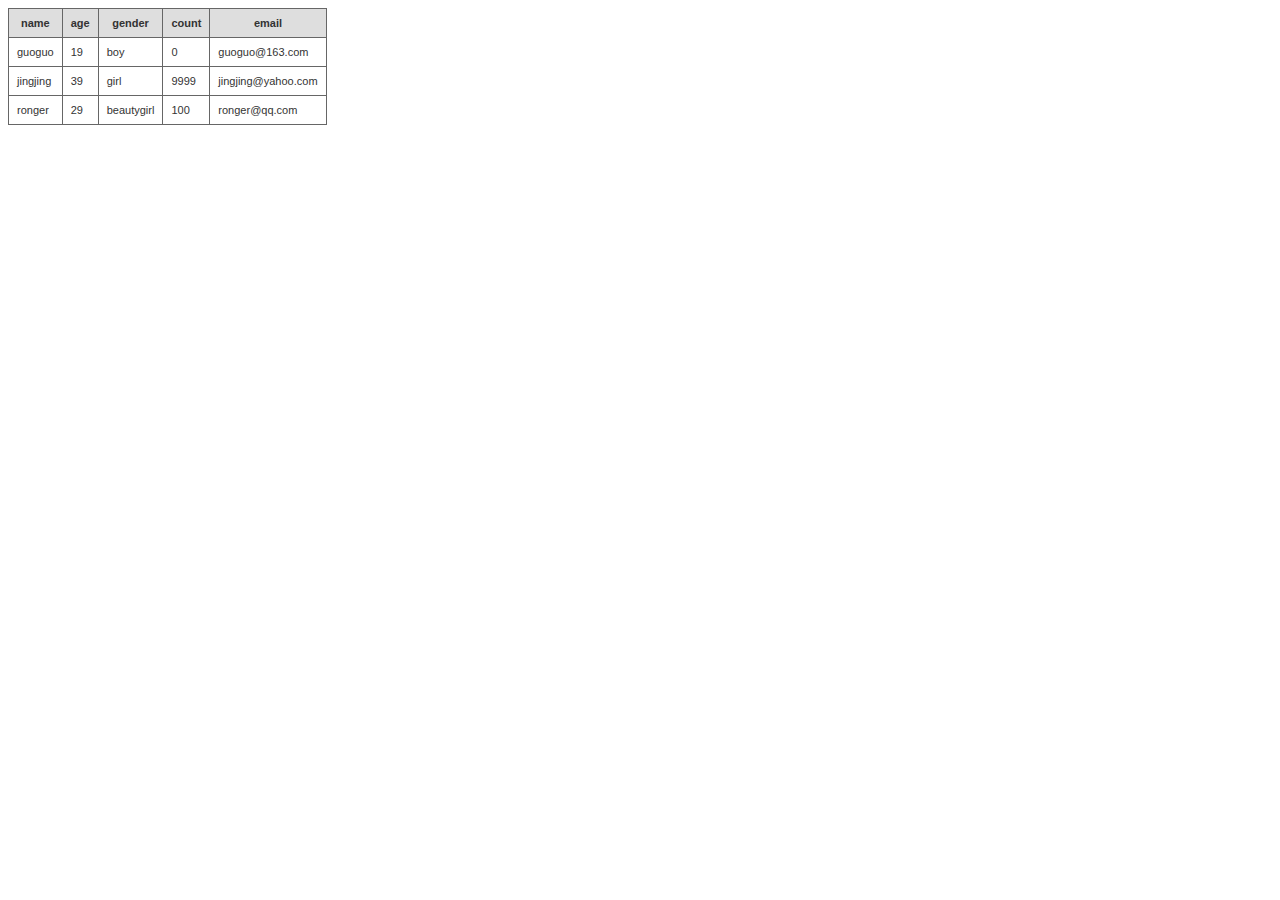
<file: 面向对象大表哥.html>
<!DOCTYPE html>
<html lang="en">
<head>
    <meta charset="UTF-8">
    <meta name="viewport" content="width=device-width, initial-scale=1.0">
    <meta http-equiv="X-UA-Compatible" content="ie=edge">
    <title>03-面向对象实现大表哥</title>
    <link rel="stylesheet" type="text/css" href="table.css">
</head>
<body>
    <!--<form>
        <input type="text" name="name" value="guoguo">
        <button type="submit">提交</button>
    </form>-->
    <div id="list">
    </div>
    <script>
        // 构造函数
        function Table( target, url, tableClass, type, async, data ){
            // Table对象属性
            this.target = target;
            this.url = url || location.href;
            this.tableClass = tableClass || 'grid-table';//下文未输入tableClass的值，所以默认传的值是grid-table
            this.type = type || 'get';
            this.async = async || true;
            this.data = data || '';
            // Table对象方法
            this.load = function(){   //这个函数完成四个基本步骤，下面的函数都是为这个函数服务的
                var self = this;    //this就是Table
                console.log(this);  //这里打印出来的是Table
                // console.log(this.instanceof());
                var xhr = this.createRequest();  //第一步：这里调用这个函数完成新建对象的任务并且具备解决兼容性的问题
                xhr.open( this.type, this.url, this.async );//第二步：打开连接，这里三个参数是是请求方式，要打开的json路径，请求的方式
                //是异步请求还是同步请求，默认是异步请求
                console.log( this );//这里打印出来的是Table
                xhr.onreadystatechange = function(){ //第三步：状态改变，触发事件
                    var state = xhr.readyState, //根据状态判定是否执行以下代码
                        status = xhr.status;

                    if( state == 4 ){
                        if( status >= 200 && status < 300 || status == 304 ){
                            // 请求成功后，拿到服务器响应的数据，转换成对象，
                            //   并添加给Table对象的tableData属性，在去调用draw方法绘制表格
                            // console.log( this );
                            self.tableData = JSON.parse( xhr.responseText ); //因为这里要用到Table,而此处this指向xhr，所以要事先把Table用变量存储起来，从json文件中读取数据，并且
                            //转化为 json对象格式用于下面操作，这里自定义了一个属性，接收这个对象
                            console.log(self.tableData);//这里已经转换成object对象数组
                            self.draw();//这里调用draw方法，显示出表格中的数据
                        } else {
                            alert( '请求数据失败.' );
                        }
                    }
                };
                xhr.send();  //第四步：发送请求，因为不知道是异步还是同步，为防止出错，所以放在最后
            };
            this.draw = function(){
                console.log(this);//这里的this也是一个table对象
                var table = document.createElement( 'table' );//实例对象，用于渲染数据
                table.className = this.tableClass;//未输入tableClass的值，所以默认传的值是grid-table
                console.log(this.tableClass);
                table.appendChild( this.drawHead() );//加入表头
                table.appendChild( this.drawBody() );//加入表体
                document.querySelector( this.target ).appendChild( table );//这里的target是body中的div，在div中显示table
            };
            this.drawHead = function(){ //这个函数实现表头的数据的渲染
                var thead = document.createElement( 'thead' ),//建立表头
                    tr = document.createElement( 'tr' ),//新建一行
                    th;//新建列

                var k, obj;

                obj = this.tableData[ 0 ]; //这里未必是要是0，只要在数组长度范围内都可以，因为表格的首行
                //取得仅仅是属性名，然后显示在对应的列上面

                console.log(obj);

                for( k in obj ){
                    th = document.createElement( 'th' ); //随着循环新建列，有多少个属性名就有多少个列
                    th.innerHTML = k;//把属性名赋值给新建的列
                    tr.appendChild( th );//把这些列赋值给首行
                }
                thead.appendChild( tr );//把首行给表头

                return thead;//得到函数的返回值
            };
            this.drawBody = function(){
                var data = this.tableData;//这里要获得转化过对象数组
                console.log(data);
                var tbody =document.createElement( 'tbody' ),//建表体
                    tr,//建行
                    td;//建列

                var i = 0,
                    l = data.length,//得到data数组的长度
                    k,
                    obj;

                for( ; i < l; i++ ){//枚举数组对象
                    obj = data[ i ];
                    tr = document.createElement( 'tr' );//每有一个对象就要有一行来保存这个对象的数据
                    for( k in obj ){
                        td = document.createElement( 'td' );//有多少个属性名就有多少个列
                        td.innerHTML = obj[ k ];//列里面对应显示属性值
                        tr.appendChild( td );//把这些列保存到行中，一个对象就有一行
                    }
                    tbody.appendChild( tr );//把行保存在表体中去
                }

                return tbody;//得到这个方法的返回值
            };
            this.createRequest = function(){//这里是创建一个对象XMLHttpRequest，并且具备兼容IE浏览器的能力
                return XMLHttpRequest ?
                    new XMLHttpRequest() :
                    new ActiveXObject( 'XMLHTTP' );
            };
        }
        // 工厂函数
        function table( target, url, tableClass, type, async, data ){//利用工厂函数实例对象
            // 过滤无效参数
            // 如果使用者没有传入参数，就不能创建Table对象
            if( !target ){//target对象是一个必备参数，如没有这个参数直接返回，不再执行
                return null;
            }

            return new Table( target, url, tableClass, type, async, data );//有了这个参数之后实例对象
        }
        var t = table( '#list', 'data.json' );//调用table函数，传参得到一个table对象
        t.load();//用上面实例的对象调用load方法，load方法调用上面的几个方法渲染表格
    </script>
</body>
</html>
</file>
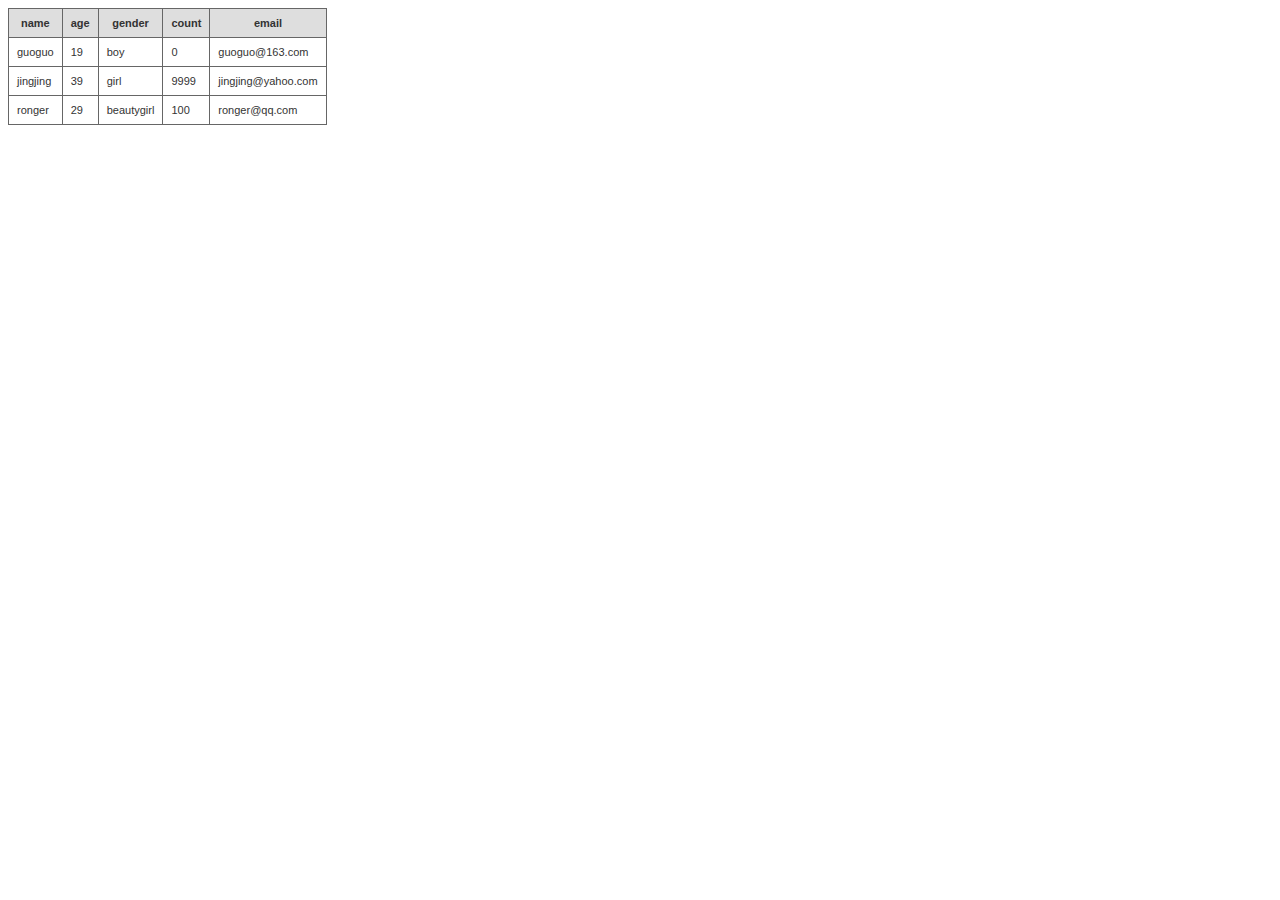
<file: 面向过程-大表哥.html>
<!DOCTYPE html>
<html lang="en">
<head>
    <meta charset="UTF-8">
    <title>大表哥</title>
    <link rel="stylesheet" type="text/css" href="table.css">
</head>
<body>
<div id="list">
</div>
</body>
<script>
    //数据要在表格中展示，首先在页面中创建表格
    var table=document.createElement("table"),
         thead=document.createElement("thead"), //表头标签，这里的数据显示对象的属性名
         tbody=document.createElement("tbody");//表体标签，这里显示对象的属性值
    table.className='grid-table';
    var tr, // 行
            th, // 表头列
            td; // 数据列
    //创建对象，用于接收data.json中的数据
    var xhr=XMLHttpRequest ?
            new XMLHttpRequest():
            new ActiveXObject( 'XMLHTTP' ); //这里是解决关于IE浏览器的兼容问题
    //调用open方法
    xhr.open("get","data.json",true);//这里true是用来表示是异步请求还是同步请求，不写的话默认是异步请求

    //状态监测事件

    xhr.onreadystatechange=function(){
        var readystate = xhr.readyState;
        var status = xhr.status;
        if (readystate == 4) {
            // http状态码 以2--开头都表示成功，304 表示从服务器缓存读取数据。
            if (status >= 200 && status < 300 || status == 304) {
                var data=JSON.parse(xhr.responseText);//xhr.responseText
                console.log(xhr.responseText);//通过打印可以清楚地看到这是一个字符串，但是操作的时候要
                //转换为对象操作，所以用到了JSON.parse()方法

                console.log(data); //通过打印可以清楚地看到这是一个数组，[Object, Object, Object, Object]
                //里面是4个对象
                //首先把数据显示的表头显示对象的属性名
                var tr=document.createElement("tr");

                var obj=data[0];
                for(var k in obj){
                    var th=document.createElement("th");
                    th.innerHTML=k;
                    tr.appendChild(th);
                }
                thead.appendChild(tr);
                //创建表体

                for(var i=0;i<data.length;i++){
                    var tr=document.createElement("tr");
                    var obj=data[i];
                    for(var k in obj){
                        var td=document.createElement("td");
                        td.innerHTML=obj[k];
                        tr.appendChild(td);
//                        tbody.appendChild(tr);
                    }
                    tbody.appendChild(tr);
                }
                table.appendChild( thead );
                // 5.2 将tbody添加给table标签
                table.appendChild( tbody );
                // 5.3 将table标签添加目标dom元素上
                document.querySelector( '#list' ).appendChild( table );
            }else{
                console.log( '请求数据失败.' );
            }
        }
    };
    // 2.4 发送请求
    xhr.send();
</script>
</html>
</file>
<file: table.css>
table.grid-table {
	font-family: verdana,arial,sans-serif;
	font-size:11px;
	color:#333333;
	border-width: 1px;
	border-color: #666666;
	border-collapse: collapse;
}

table.grid-table th {
	position: relative;
	border-width: 1px;
	padding: 8px;
	border-style: solid;
	border-color: #666666;
	background-color: #dedede;
}

table.grid-table td {
	border-width: 1px;
	padding: 8px;
	border-style: solid;
	border-color: #666666;
	background-color: #ffffff;
}

table.grid-table th a{
	padding: 0 10px;
}

a {
	text-decoration: none;
}

table.grid-table td a {
	margin: 0 2px;
	padding: 4px;
}

table.grid-table th span {
	width: 0;
	height: 0;
	position: absolute;
	display: block;
	border-top: 8px solid transparent;
	border-bottom: 8px solid transparent;
	border-left: 6px solid transparent;
	border-right: 6px solid transparent;
	right: 4px;
}

table.grid-table th span.up{
	top: -2px;
	border-bottom-color: #736d6d;
}

table.grid-table th span.down{
	bottom: -2px;
	border-top-color: #736d6d;
}

table.grid-table th span.up:hover,table.grid-table th span.onup{
	border-bottom-color: #d47070;
}

table.grid-table th span.down:hover,table.grid-table th span.ondown{
	border-top-color: #d47070;
}
</file>
